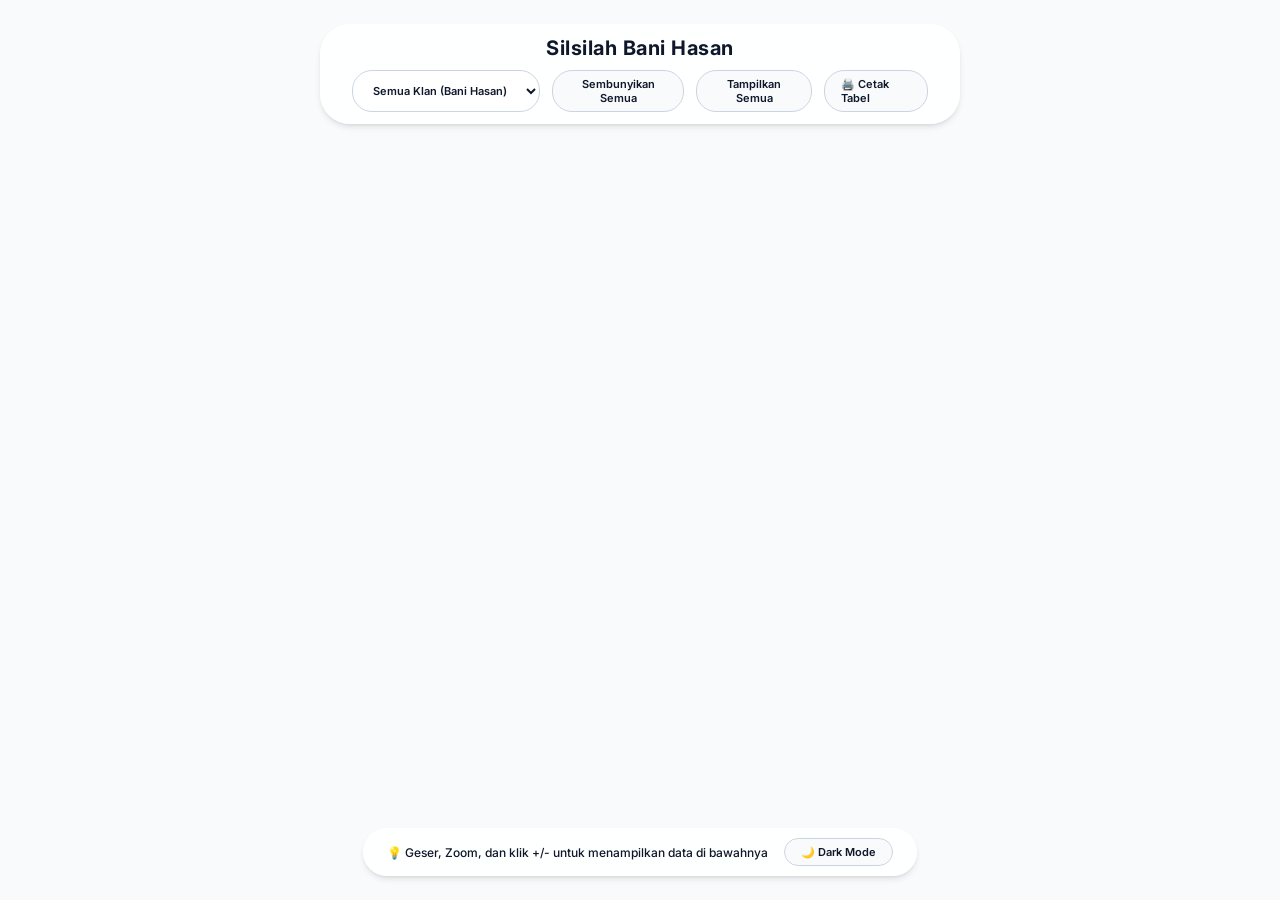
<file: index.html>
<!DOCTYPE html>
<html lang="id">
<head>
    <meta charset="UTF-8">
    <meta name="viewport" content="width=device-width, initial-scale=1.0">
    <title>Silsilah Keluarga Bani Hasan</title>
    <link href="https://fonts.googleapis.com/css2?family=Inter:wght@400;500;700&display=swap" rel="stylesheet">
    <link rel="stylesheet" href="style.css">
    <script src="https://d3js.org/d3.v7.min.js"></script>
</head>
<body>
    <div class="app-header">
        <h1>Silsilah Bani Hasan</h1>
        <div class="header-controls">
            <select id="cluster-select" class="btn-control" style="background-color: white; cursor: pointer;">
                <option value="all">Semua Klan (Bani Hasan)</option>
                <option value="2">Nyamplungan</option>
                <option value="3">Jepara</option>
                <option value="4">Krembangan</option>
                <option value="5">Karang Tembok</option>
                <option value="6">Ngesong</option>
                <option value="7">Bulak Banteng</option>
                <option value="8">Kampung Baru</option>
            </select>
            <button id="btn-collapse-all" class="btn-control">Sembunyikan Semua</button>
            <button id="btn-expand-all" class="btn-control">Tampilkan Semua</button>
            <a href="cetak.html" target="_blank" class="btn-control" style="text-decoration: none; display: inline-flex; align-items: center; justify-content: center;">🖨️ Cetak Tabel</a>
        </div>
    </div>
    <div id="tree-container"></div>
    <div class="app-footer">
        <span class="hint-text">💡 Geser, Zoom, dan klik +/- untuk menampilkan data di bawahnya</span>
        <button id="theme-toggle" class="btn-control">🌙 Dark Mode</button>
    </div>
    <script src="script.js"></script>
</body>
</html>
</file>
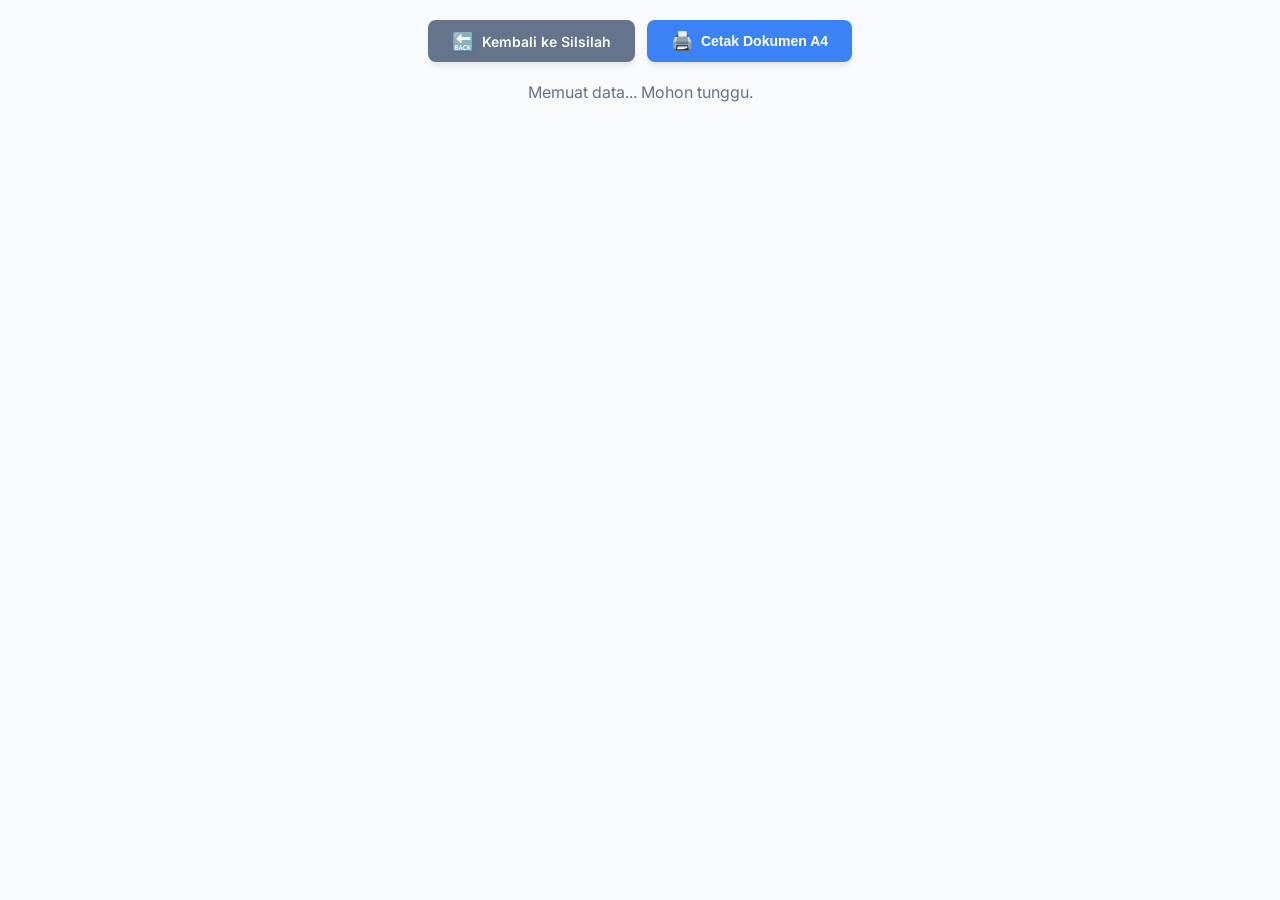
<file: cetak.html>
<!DOCTYPE html>
<html lang="id">
<head>
    <meta charset="UTF-8">
    <meta name="viewport" content="width=device-width, initial-scale=1.0">
    <title>Cetak Tabel Silsilah Bani Hasan</title>
    <link href="https://fonts.googleapis.com/css2?family=Inter:wght@400;500;700&display=swap" rel="stylesheet">
    <script src="https://d3js.org/d3.v7.min.js"></script>
    <style>
        body {
            font-family: 'Inter', sans-serif;
            margin: 0;
            padding: 20px;
            background: #f8fafc;
            color: #0f172a;
        }
        .header-controls {
            display: flex;
            justify-content: center;
            margin-bottom: 20px;
        }
        .print-btn {
            padding: 10px 24px;
            font-size: 14px;
            font-weight: 600;
            background: #3b82f6;
            color: white;
            border: none;
            border-radius: 8px;
            cursor: pointer;
            box-shadow: 0 4px 6px -1px rgba(0,0,0,0.1);
            transition: all 0.2s;
            display: flex;
            align-items: center;
            gap: 8px;
        }
        .print-btn:hover { 
            background: #2563eb; 
            transform: translateY(-2px);
        }
        
        .page {
            background: white;
            padding: 20mm;
            margin: 0 auto 30px;
            max-width: 210mm; /* A4 width */
            box-shadow: 0 4px 12px rgba(0,0,0,0.05);
            border-radius: 12px;
            box-sizing: border-box;
        }
        h2 { 
            text-align: center; 
            margin-top: 0;
            margin-bottom: 24px; 
            color: #0f172a;
            font-size: 20px;
            border-bottom: 2px solid #e2e8f0;
            padding-bottom: 12px;
        }
        
        table {
            width: 100%;
            border-collapse: collapse;
            font-size: 12px;
        }
        th, td {
            border: 1px solid #cbd5e1;
            padding: 10px 8px;
            text-align: left;
            vertical-align: top;
        }
        th { 
            background-color: #f1f5f9; 
            font-weight: 600; 
            color: #334155;
        }
        tr[class^="gen-bg-"] {
            -webkit-print-color-adjust: exact; 
            print-color-adjust: exact; 
        }

        .gen-bg-1 { background-color: #fffbeb !important; }
        .gen-bg-2 { background-color: #eff6ff !important; }
        .gen-bg-3 { background-color: #ecfdf5 !important; }
        .gen-bg-4 { background-color: #f5f3ff !important; }
        .gen-bg-5 { background-color: #fdf2f8 !important; }
        .gen-bg-6 { background-color: #ccfbf1 !important; }
        .gen-bg-7 { background-color: #ffedd5 !important; }
        .gen-bg-8 { background-color: #e0e7ff !important; }
        .gen-bg-9 { background-color: #ffe4e6 !important; }
        .gen-bg-10 { background-color: #ecfccb !important; }
        
        .empty-spouse {
            color: #94a3b8;
            font-style: italic;
        }
        
        @media print {
            body { 
                background: white; 
                padding: 0; 
            }
            .header-controls { 
                display: none; 
            }
            .page {
                box-shadow: none;
                margin: 0;
                padding: 0;
                max-width: 100%;
                border-radius: 0;
                page-break-after: always;
            }
            .page:last-child { 
                page-break-after: auto; 
            }
            table { 
                font-size: 10pt; 
            }
            th { 
                background-color: #f1f5f9 !important; 
                -webkit-print-color-adjust: exact; 
                print-color-adjust: exact; 
            }
            @page {
                size: A4 portrait;
                margin: 15mm;
            }
        }
    </style>
</head>
<body>
    <div class="header-controls" style="gap: 12px;">
        <a href="index.html" class="print-btn" style="background: #64748b; text-decoration: none;">
            <span style="font-size: 18px;">🔙</span> Kembali ke Silsilah
        </a>
        <button class="print-btn" onclick="window.print()">
            <span style="font-size: 18px;">🖨️</span> Cetak Dokumen A4
        </button>
    </div>
    
    <div id="print-container">
        <p style="text-align: center; color: #64748b;">Memuat data... Mohon tunggu.</p>
    </div>

    <script>
        const DATA_URL = "https://docs.google.com/spreadsheets/d/e/2PACX-1vSeve7fPNHPhqr-5Ve-ydfYfy6unfjzxyaYHjiMg0IySg40WM-ZbCNwvaUDo60Kmy9BnB5cGeyDvDKQ/pub?output=csv";
        
        d3.csv(DATA_URL).then((csvData) => {
            csvData = csvData.filter(d => d.id && d.id.trim() !== "");
            
            // Reconstruct spouse objects
            csvData.forEach(row => {
                if (row.spouseFullName && row.spouseFullName.trim() !== "") {
                    row.spouse = {
                        fullName: row.spouseFullName,
                        nickname: row.spouseNickname,
                        location: row.spouseLocation
                    };
                }
            });

            const root = d3.stratify()
                .id(d => d.id)
                .parentId(d => d.parentId)
                (csvData);

            const container = document.getElementById("print-container");
            container.innerHTML = "";

            const klanMap = {
                "2": "Nyamplungan",
                "3": "Jepara",
                "4": "Krembangan",
                "5": "Karang Tembok",
                "6": "Ngesong",
                "7": "Bulak Banteng",
                "8": "Kampung Baru"
            };

            // root.children are Generation 2
            if (root.children && root.children.length > 0) {
                root.children.forEach(gen2Node => {
                    const pageDiv = document.createElement("div");
                    pageDiv.className = "page";
                    
                    const klanName = klanMap[gen2Node.id] || "Lainnya";
                    
                    const title = document.createElement("h2");
                    title.innerHTML = `Silsilah Bani Hasan<br><span style="font-size: 18px; font-weight: normal; margin-top: 4px; display: block;">Keturunan ${gen2Node.data.fullName}</span><span style="font-size: 15px; color: #64748b; font-weight: 500; display: block; margin-top: 8px;">Klan Domisili: ${klanName}</span>`;
                    pageDiv.appendChild(title);
                    
                    const table = document.createElement("table");
                    table.innerHTML = `
                        <thead>
                            <tr>
                                <th style="width: 5%; text-align: center;">No</th>
                                <th style="width: 8%; text-align: center;">Gen</th>
                                <th style="width: 30%">Nama Lengkap</th>
                                <th style="width: 15%">Panggilan</th>
                                <th style="width: 25%">Pasangan</th>
                                <th style="width: 17%">Binti / Bin</th>
                            </tr>
                        </thead>
                        <tbody></tbody>
                    `;
                    
                    const tbody = table.querySelector("tbody");
                    
                    let counter = 1;
                    
                    // Pre-order traversal to list gen2 and descendants
                    gen2Node.eachBefore(d => {
                        const tr = document.createElement("tr");
                        const genNum = d.data.generation || 1;
                        tr.className = `gen-bg-${genNum}`;
                        
                        const parentName = d.parent ? d.parent.data.fullName : "-";
                        const spouseName = d.data.spouse ? d.data.spouse.fullName : `<span class="empty-spouse">-</span>`;
                        
                        const indentPx = Math.max(0, (d.depth - 1) * 16);
                        const symbol = d.depth > 1 ? "↳ " : "";
                        
                        tr.innerHTML = `
                            <td style="text-align: center;">${counter++}</td>
                            <td style="text-align: center;">${(d.data.generation || "-")}</td>
                            <td style="font-weight: 500; padding-left: ${indentPx + 8}px;">
                                <span style="color: #94a3b8; font-weight: normal;">${symbol}</span>${d.data.fullName || "-"}
                            </td>
                            <td>${d.data.nickname || "-"}</td>
                            <td>${spouseName}</td>
                            <td style="color: #475569; font-size: 11px;">${parentName}</td>
                        `;
                        tbody.appendChild(tr);
                    });
                    
                    pageDiv.appendChild(table);
                    container.appendChild(pageDiv);
                });
            } else {
                container.innerHTML = "<p style='text-align: center;'>Data Keturunan tidak ditemukan.</p>";
            }

        }).catch(error => {
            console.error("Error fetching data:", error);
            document.getElementById("print-container").innerHTML = "<p style='text-align: center; color: red;'>Gagal memuat data. Periksa koneksi internet atau format CSV.</p>";
        });
    </script>
</body>
</html>
</file>
<file: style.css>
:root {
    --bg-color: #f8fafc;
    --header-bg: rgba(255, 255, 255, 0.85);
    --text-color: #0f172a;
    --text-muted: #64748b;
    --text-light: #94a3b8;
    --btn-bg: #f8fafc;
    --btn-border: #cbd5e1;
    --btn-hover-bg: #e2e8f0;
    --card-bg: white;
    --card-shadow: rgb(0 0 0 / 0.1);
    --spouse-bg: #fafafa;
    --spouse-toggle: #f1f5f9;
    --avatar-bg: #e2e8f0;
    --link-color: #cbd5e1;
    --toggle-circle: #fff;
    --toggle-circle-stroke: #cbd5e1;
    --toggle-hover-stroke: #94a3b8;
    --select-bg: white;
    --card-border-default: #ccc;
    
    /* Gen colors */
    --gen1-border: #f59e0b; --gen1-bg: #fffbeb;
    --gen2-border: #3b82f6; --gen2-bg: #eff6ff;
    --gen3-border: #10b981; --gen3-bg: #ecfdf5;
    --gen4-border: #8b5cf6; --gen4-bg: #f5f3ff;
    --gen5-border: #ec4899; --gen5-bg: #fdf2f8;
    --gen6-border: #14b8a6; --gen6-bg: #ccfbf1;
    --gen7-border: #f97316; --gen7-bg: #ffedd5;
    --gen8-border: #6366f1; --gen8-bg: #e0e7ff;
    --gen9-border: #f43f5e; --gen9-bg: #ffe4e6;
    --gen10-border: #84cc16; --gen10-bg: #ecfccb;
}

body.dark-mode {
    --bg-color: #0f172a;
    --header-bg: rgba(30, 41, 59, 0.85);
    --text-color: #f8fafc;
    --text-muted: #94a3b8;
    --text-light: #cbd5e1;
    --btn-bg: #1e293b;
    --btn-border: #334155;
    --btn-hover-bg: #334155;
    --card-bg: #1e293b;
    --card-shadow: rgb(0 0 0 / 0.5);
    --spouse-bg: #0f172a;
    --spouse-toggle: #334155;
    --avatar-bg: #334155;
    --link-color: #334155;
    --toggle-circle: #1e293b;
    --toggle-circle-stroke: #475569;
    --toggle-hover-stroke: #64748b;
    --select-bg: #1e293b;
    --card-border-default: #475569;

    /* Gen colors dark mode (using darker tints with same borders) */
    --gen1-bg: #422006;
    --gen2-bg: #172554;
    --gen3-bg: #064e3b;
    --gen4-bg: #2e1065;
    --gen5-bg: #500724;
    --gen6-bg: #134e4a;
    --gen7-bg: #431407;
    --gen8-bg: #312e81;
    --gen9-bg: #4c0519;
    --gen10-bg: #3f6212;
}

body {
    margin: 0;
    padding: 0;
    font-family: 'Inter', 'Segoe UI', Roboto, Helvetica, Arial, sans-serif;
    background-color: var(--bg-color);
    color: var(--text-color);
    overflow: hidden;
    transition: background-color 0.3s;
}

#tree-container {
    width: 100vw;
    height: 100vh;
}

/* Floating Title Header */
.app-header {
    position: fixed;
    top: 24px;
    left: 50%;
    transform: translateX(-50%);
    background: var(--header-bg);
    padding: 12px 32px;
    border-radius: 30px;
    box-shadow: 0 4px 6px -1px var(--card-shadow), 0 2px 4px -2px var(--card-shadow);
    z-index: 1000;
    backdrop-filter: blur(8px);
    -webkit-backdrop-filter: blur(8px);
    pointer-events: none; /* Allows panning even if dragging over the title */
    display: flex;
    flex-direction: column;
    align-items: center;
    gap: 10px;
}

.app-header h1 {
    margin: 0;
    font-size: 20px;
    font-weight: 700;
    color: var(--text-color);
    letter-spacing: 0.5px;
}

.header-controls {
    display: flex;
    gap: 12px;
    pointer-events: auto; /* Allows clicking the buttons */
}

.btn-control {
    background: var(--btn-bg);
    border: 1px solid var(--btn-border);
    padding: 6px 16px;
    border-radius: 20px;
    font-size: 11px;
    font-weight: 600;
    color: var(--text-color);
    cursor: pointer;
    transition: all 0.2s;
    font-family: inherit;
}

.btn-control:hover {
    background: var(--btn-hover-bg);
    transform: scale(1.05);
}

select.btn-control {
    background-color: var(--select-bg) !important;
}

/* Container holding single or multiple profiles */
.node-container {
    display: flex;
    align-items: center;
    justify-content: center;
    width: 100%;
    height: 100%;
}

.profile-card {
    position: relative;
    display: flex;
    align-items: center;
    background: var(--card-bg);
    border-radius: 12px;
    box-shadow: 0 4px 6px -1px var(--card-shadow), 0 2px 4px -2px var(--card-shadow);
    padding: 8px;
    width: 180px;
    height: 75px;
    box-sizing: border-box;
    border-left: 6px solid var(--card-border-default);
    transition: transform 0.2s ease-in-out, box-shadow 0.2s ease-in-out, background-color 0.3s;
}

/* Spouse Cascade Toggles */
.spouse-toggle {
    cursor: pointer;
    background: var(--spouse-toggle);
    border-radius: 20px;
    padding: 2px 6px;
    font-size: 10px;
    font-weight: bold;
    color: var(--text-muted);
    border: 1px solid var(--btn-border);
    transition: all 0.2s;
    user-select: none;
}

.spouse-toggle:hover {
    background: var(--btn-hover-bg);
}

.btn-show {
    position: absolute;
    right: -14px;
    top: 50%;
    transform: translateY(-50%);
    box-shadow: 0 2px 4px var(--card-shadow);
    z-index: 10;
}

.btn-show:hover {
    transform: translateY(-50%) scale(1.1);
}

.btn-hide {
    background: var(--card-bg); /* Matches ring connector vibe but interactive */
}

.btn-hide:hover {
    transform: scale(1.1);
}

.connector-icon {
    font-size: 16px;
    margin: 0 4px;
    display: flex;
    align-items: center;
}

.profile-card:hover {
    box-shadow: 0 10px 15px -3px var(--card-shadow), 0 4px 6px -4px var(--card-shadow);
    transform: translateY(-2px);
}

/* Differentiation for Spouse/Menantu */
.spouse-card {
    border-left-width: 4px !important;
    border-left-style: dashed !important;
    border-left-color: var(--btn-border) !important;
    background-color: var(--spouse-bg) !important;
}

.status-badge {
    background-color: var(--spouse-toggle);
    color: var(--text-muted);
    padding: 2px 6px;
    border-radius: 4px;
    font-size: 9px;
    margin-left: 4px;
    font-weight: 500;
}

/* Hover over toggle button */
.toggle-btn circle {
    transition: stroke 0.2s;
}

.toggle-btn:hover circle {
    stroke: var(--toggle-hover-stroke) !important;
}

.avatar-container {
    flex-shrink: 0;
    margin-right: 12px;
}

.avatar {
    width: 40px;
    height: 40px;
    border-radius: 50%;
    background-color: var(--avatar-bg);
    display: flex;
    justify-content: center;
    align-items: center;
    font-size: 18px;
    font-weight: bold;
    color: var(--text-muted);
}

.avatar-img {
    width: 100%;
    height: 100%;
    object-fit: cover;
    border-radius: 50%;
}

.info-container {
    display: flex;
    flex-direction: column;
    justify-content: center;
    overflow: hidden;
    width: calc(100% - 52px); /* ensure text truncates cleanly */
}

.name {
    font-weight: 700;
    font-size: 12.5px;
    color: var(--text-color);
    margin: 0 0 2px 0;
    white-space: nowrap;
    overflow: hidden;
    text-overflow: ellipsis;
}

.nickname {
    font-size: 10px;
    color: var(--text-muted);
    margin: 0 0 4px 0;
    white-space: nowrap;
    overflow: hidden;
    text-overflow: ellipsis;
}

.location {
    font-size: 9px;
    color: var(--text-light);
    display: flex;
    align-items: center;
    white-space: nowrap;
    overflow: hidden;
    text-overflow: ellipsis;
}

.location-icon {
    font-size: 12px;
    margin-right: 4px;
}

/* Generation Colors - Soft tones */
.gen-1 { border-left-color: var(--gen1-border); background-color: var(--gen1-bg); }
.gen-2 { border-left-color: var(--gen2-border); background-color: var(--gen2-bg); }
.gen-3 { border-left-color: var(--gen3-border); background-color: var(--gen3-bg); }
.gen-4 { border-left-color: var(--gen4-border); background-color: var(--gen4-bg); }
.gen-5 { border-left-color: var(--gen5-border); background-color: var(--gen5-bg); }
.gen-6 { border-left-color: var(--gen6-border); background-color: var(--gen6-bg); }
.gen-7 { border-left-color: var(--gen7-border); background-color: var(--gen7-bg); }
.gen-8 { border-left-color: var(--gen8-border); background-color: var(--gen8-bg); }
.gen-9 { border-left-color: var(--gen9-border); background-color: var(--gen9-bg); }
.gen-10 { border-left-color: var(--gen10-border); background-color: var(--gen10-bg); }

/* Links */
.link {
    fill: none;
    stroke: var(--link-color);
    stroke-width: 2.5px;
}

/* Mobile Responsiveness */
@media (max-width: 600px) {
    .app-header {
        width: 90%;
        max-width: 360px;
        padding: 10px 0;
        top: 12px;
        border-radius: 20px;
        gap: 8px;
    }

    .app-header h1 {
        font-size: 16px;
    }

    .header-controls {
        gap: 8px;
        flex-wrap: wrap;
        justify-content: center;
    }

    .btn-control {
        padding: 6px 12px;
        font-size: 10px;
    }

    .app-footer {
        bottom: 16px !important;
        width: 90%;
        max-width: 360px;
        flex-direction: column;
        gap: 8px !important;
        text-align: center;
        padding: 10px 16px !important;
    }

    .hint-text {
        font-size: 10px !important;
    }
}

/* Footer / Hint Section */
.app-footer {
    position: fixed;
    bottom: 24px;
    left: 50%;
    transform: translateX(-50%);
    background: var(--header-bg);
    padding: 10px 24px;
    border-radius: 30px;
    box-shadow: 0 4px 6px -1px var(--card-shadow), 0 2px 4px -2px var(--card-shadow);
    z-index: 1000;
    backdrop-filter: blur(8px);
    -webkit-backdrop-filter: blur(8px);
    display: flex;
    align-items: center;
    gap: 16px;
    pointer-events: auto;
}

.hint-text {
    font-size: 12px;
    font-weight: 500;
    color: var(--text-color);
}
</file>
